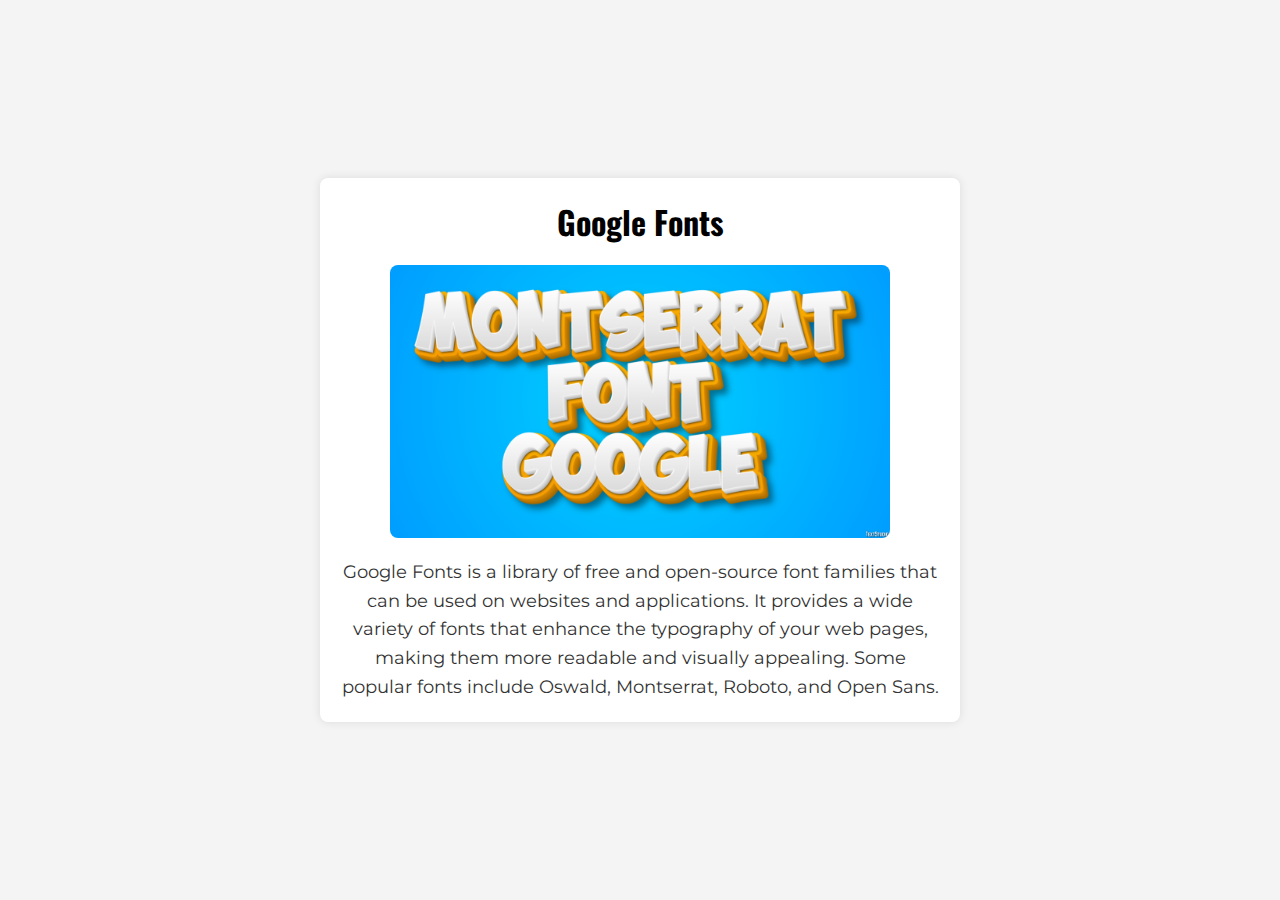
<file: css/blog-website/index.html>
<!DOCTYPE html>
<html lang="en">

<head>
    <meta charset="UTF-8">
    <meta name="viewport" content="width=device-width, initial-scale=1.0">
    <title>Google Fonts Blog</title>
    <link rel="stylesheet" href="styles.css">
</head>

<body>
    <div class="container">
        <h1>Google Fonts</h1>
        <img src="image.png" alt="Google Fonts">
        <p>
            Google Fonts is a library of free and open-source font families that can be used on websites and
            applications.
            It provides a wide variety of fonts that enhance the typography of your web pages, making them more readable
            and visually appealing. Some popular fonts include Oswald, Montserrat, Roboto, and Open Sans.
        </p>
    </div>
</body>

</html>
</file>
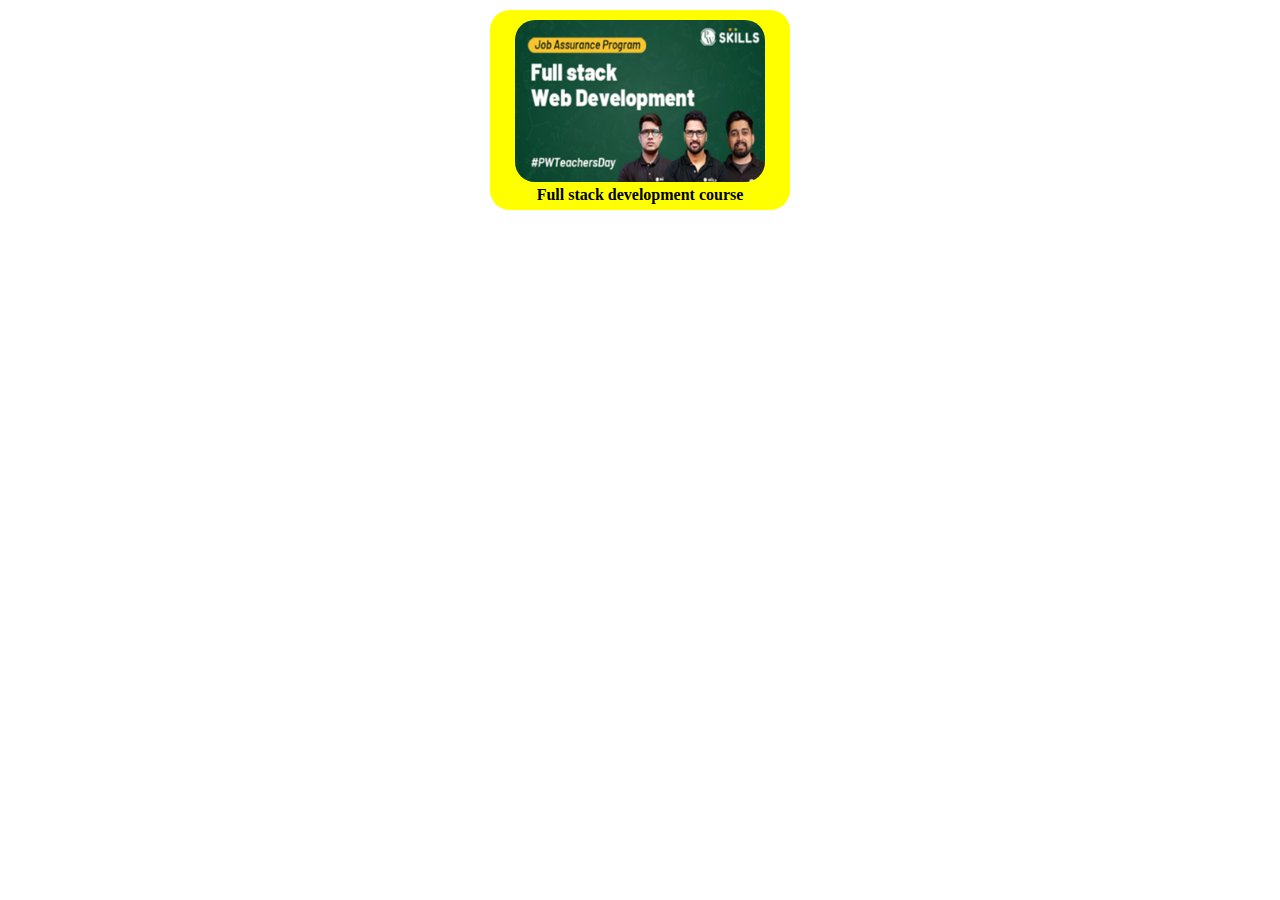
<file: css/centering-a-div/index.html>
<!DOCTYPE html>
<html lang="en">

<head>
    <meta charset="UTF-8">
    <meta name="viewport" content="width=device-width, initial-scale=1.0">
    <title>Centering a div</title>
    <link rel="stylesheet" href="style.css">
</head>

<body>
    <div class="image">
        <img src="image.png" class="sample-img" alt="image">
        <p>Full stack development course</p>
    </div>
</body>

</html>
</file>
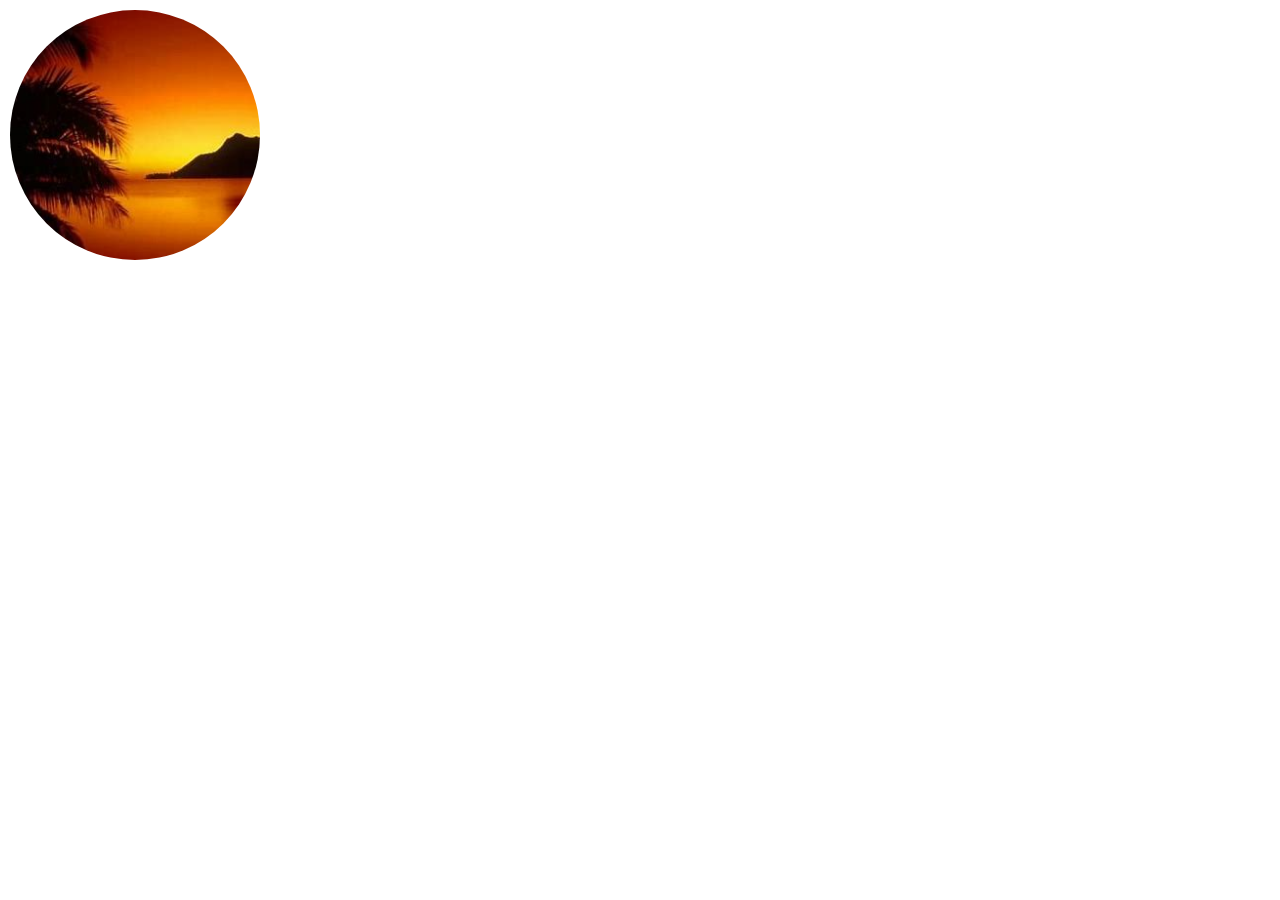
<file: css/circular-image/index.html>
<!DOCTYPE html>
<html lang="en">

<head>
    <meta charset="UTF-8">
    <meta name="viewport" content="width=device-width, initial-scale=1.0">
    <title>Circular Image</title>
    <link rel="stylesheet" href="style.css">
</head>

<body>
    <div class="img-section">
        <img src="image.png" alt="image">
    </div>

</body>

</html>
</file>
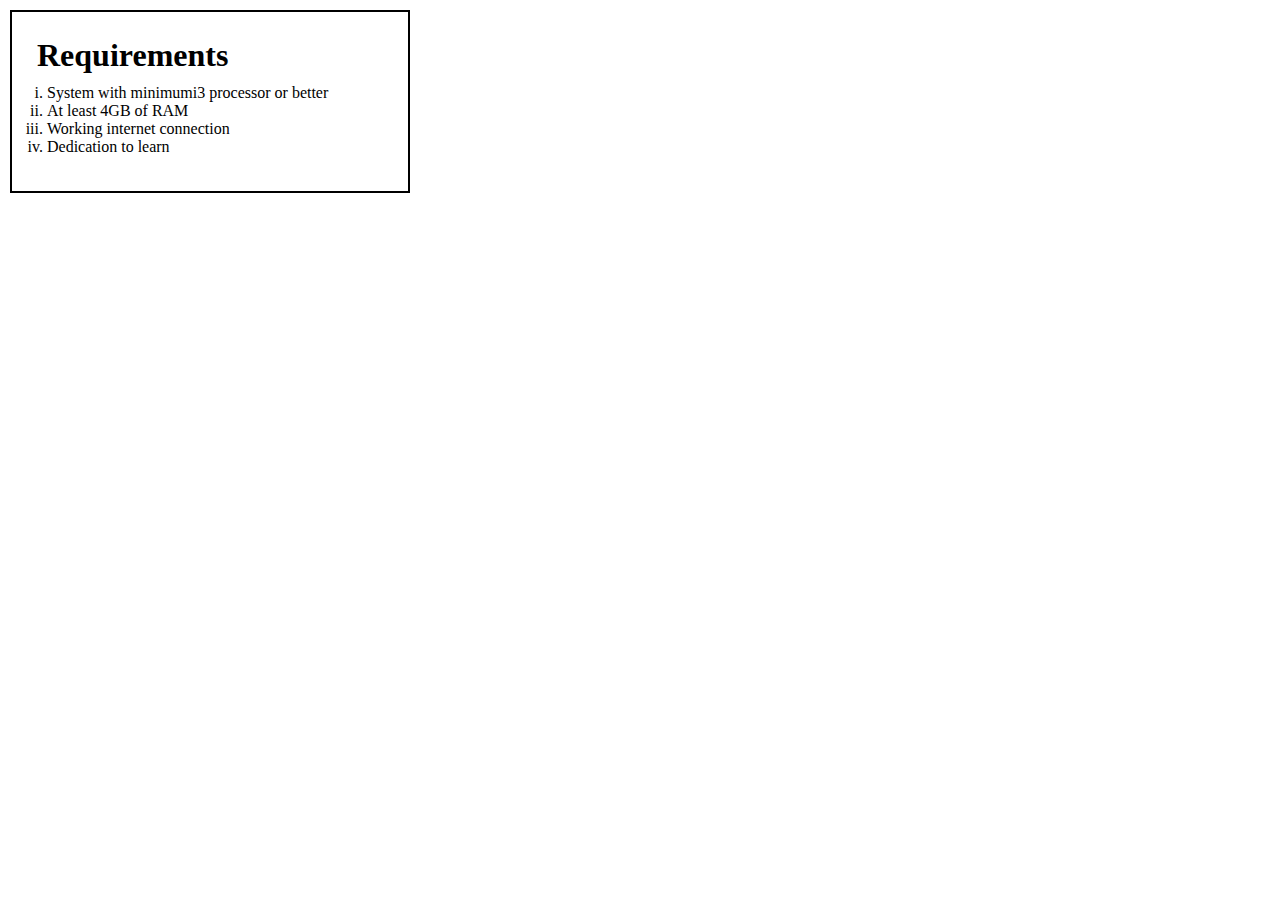
<file: css/list/index.html>
<!DOCTYPE html>
<html lang="en">

<head>
    <meta charset="UTF-8">
    <meta name="viewport" content="width=device-width, initial-scale=1.0">
    <title>Document</title>
    <link rel="stylesheet" href="style.css">
</head>

<body>
    <div class="container">
        <h1>Requirements</h1>
        <ol>
            <li>System with minimumi3 processor or better</li>
            <li>At least 4GB of RAM</li>
            <li>Working internet connection</li>
            <li>Dedication to learn</li>
        </ol>
    </div>
</body>

</html>
</file>
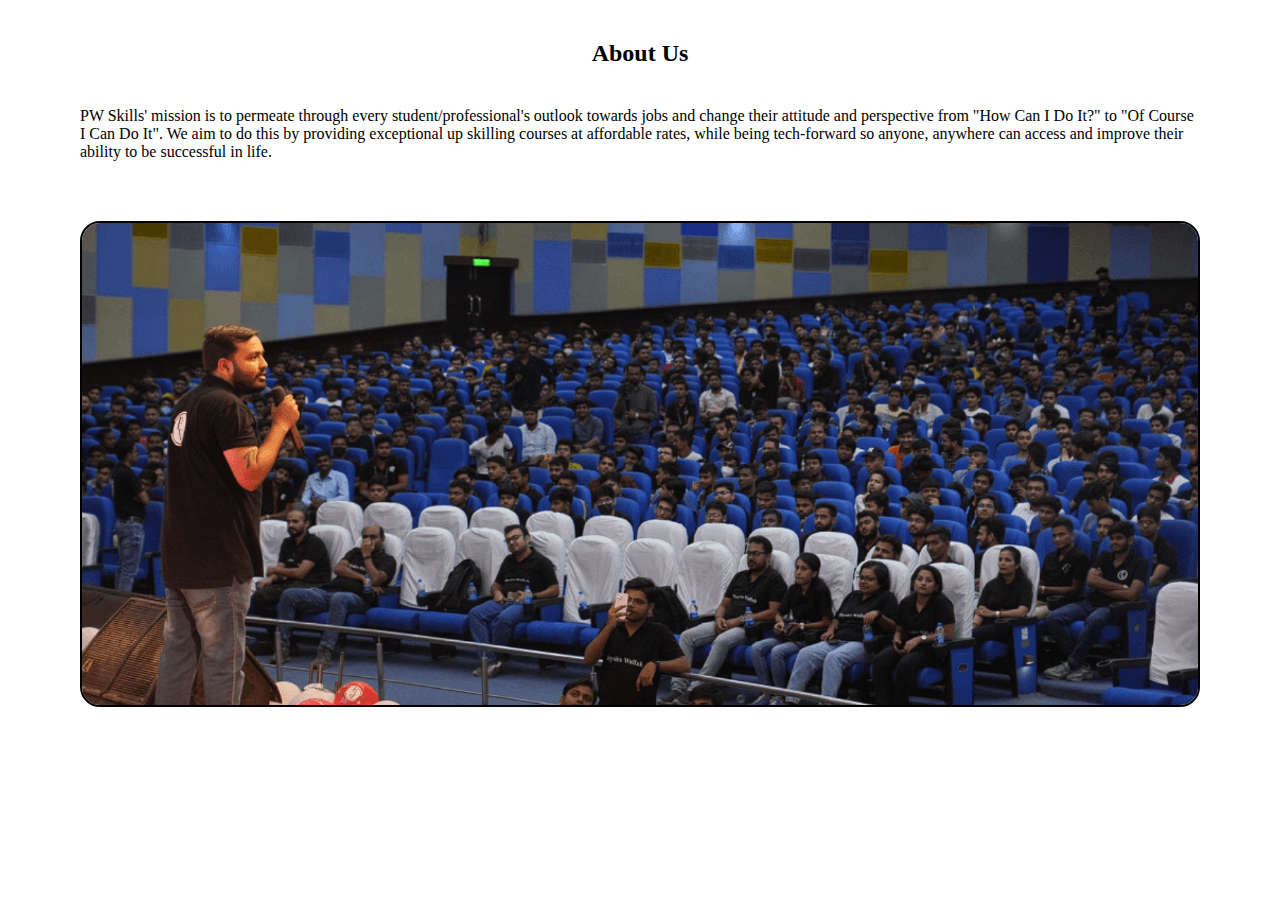
<file: css/simple-website/index.html>
<!DOCTYPE html>
<html lang="en">

<head>
    <meta charset="UTF-8">
    <meta name="viewport" content="width=device-width, initial-scale=1.0">
    <title>Document</title>
    <link rel="stylesheet" href="style.css">
</head>

<body>

    <div class="container">

        <div class="title">
            <h2>About Us</h2>
        </div>
        <div class="description">
            <p>PW Skills' mission is to permeate through every student/professional's outlook towards jobs and change
                their
                attitude
                and perspective from "How Can I Do It?" to "Of Course I Can Do It". We aim to do this by providing
                exceptional up
                skilling courses at affordable rates, while being tech-forward so anyone, anywhere can access and
                improve
                their ability
                to be successful in life.
            </p>
        </div>
        <div class="img-section">
            <img src="image.png" alt="image" class="about-img">
        </div>
    </div>
</body>

</html>
</file>
<file: css/blog-website/styles.css>
@import url('https://fonts.googleapis.com/css2?family=Oswald&family=Montserrat:wght@400;700&display=swap');

* {
    margin: 0;
    padding: 0;
    box-sizing: border-box;
}

body {
    font-family: Arial, sans-serif;
    background-color: #f4f4f4;
    display: flex;
    justify-content: center;
    align-items: center;
    height: 100vh;
}

.container {
    width: 50%;
    background: white;
    padding: 20px;
    border-radius: 8px;
    box-shadow: 0px 0px 10px rgba(0, 0, 0, 0.1);
    text-align: center;
}

h1 {
    font-family: 'Oswald', sans-serif;
    font-size: 32px;
    text-align: center;
    margin-bottom: 20px;
}

img {
    width: 100%;
    max-width: 500px;
    display: block;
    margin: 0 auto 20px;
    border-radius: 8px;
}

p {
    font-family: 'Montserrat', sans-serif;
    font-size: 18px;
    line-height: 1.6;
    color: #333;
}
</file>
<file: css/centering-a-div/style.css>
* {
    margin: 0;
    padding: 0;
    box-sizing: border-box;
}

img.sample-img {
    width: 250px;
    border-radius: 20px;
}

.image {
    width: 300px;
    height: 200px;
    background: yellow;
    padding: 10px;
    text-align: center;
    border-radius: 20px;
    margin: 10px auto;
    font-weight: bold;
}
</file>
<file: css/circular-image/style.css>
* {
    margin: 0;
    padding: 0;
    box-sizing: border-box;
}

.img-section img {
    width: 250px;
    height: 250px;
    border-radius: 100%;
    margin: 10px;
}
</file>
<file: css/list/style.css>
* {
    margin: 0;
    padding: 0;
    box-sizing: border-box;
}

.container {
    width: 400px;
    padding: 25px;
    border: 2px solid black;
    margin: 10px;
}

ol {
    padding: 10px;
    list-style: lower-roman;
}
</file>
<file: css/simple-website/style.css>
* {
    margin: 0;
    padding: 0;
    box-sizing: border-box;
}

.title h2 {
    margin: 10px;
    text-align: center;
}

img.about-img {
    width: 100%;
    border-radius: 20px;
    border: 2px solid black;
}

.img-section {
    padding: 30px;
}

.description {
    padding: 30px;
}

.container {
    padding: 30px 50px;
}
</file>
